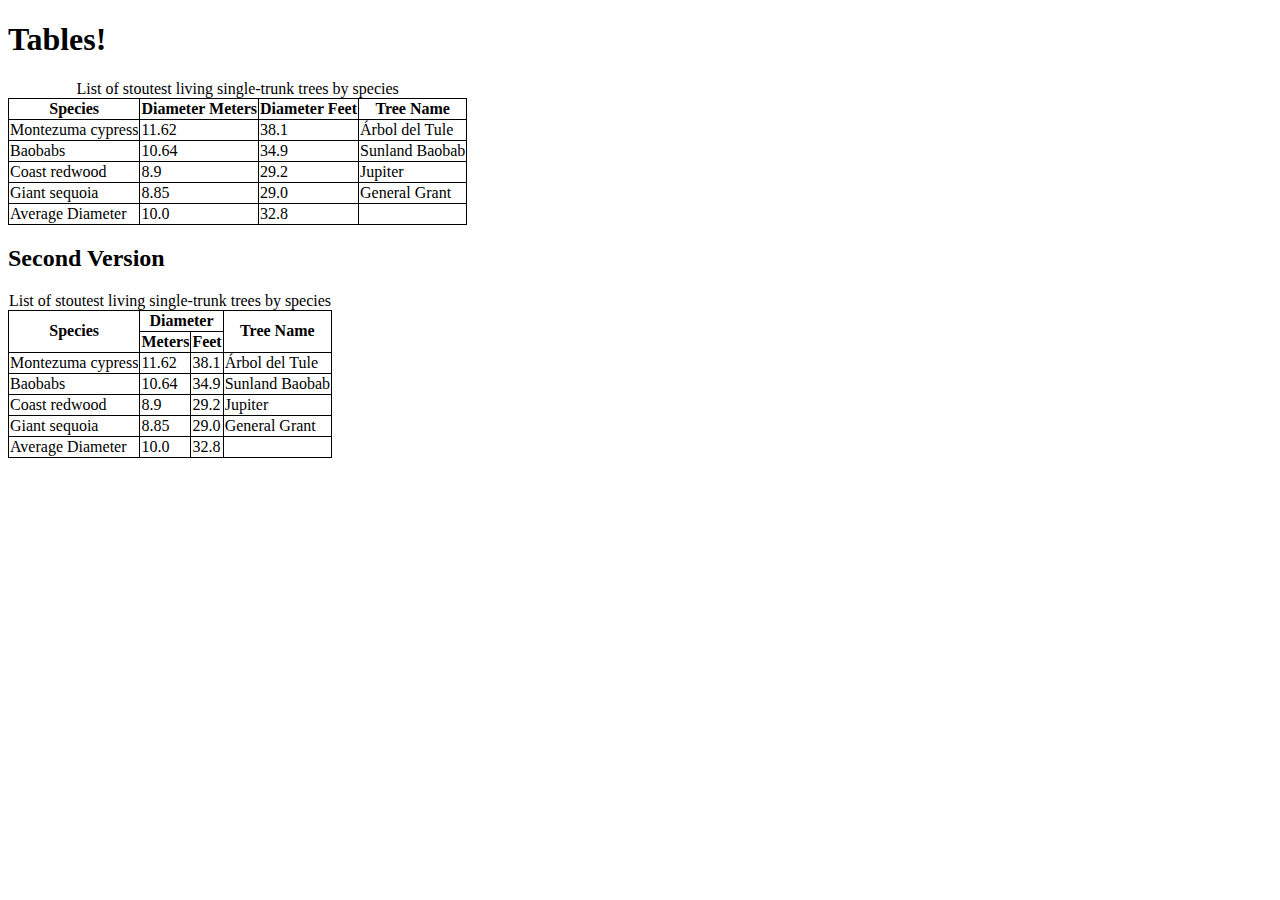
<file: day3.html>
<!DOCTYPE html>
<html lang="en">

<head>
  <meta charset="UTF-8">
  <meta name="viewport" content="width=device-width, initial-scale=1.0">
  <meta http-equiv="X-UA-Compatible" content="ie=edge">
  <title>Tables Demo</title>
</head>

<style>
  table {
    border-collapse: collapse;
    border: 1px solid black;
  }

  td,
  tr,
  th {
    border: 1px solid black;
  }
</style>

<body>
  <h1>Tables!</h1>
  <table>
    <caption>List of stoutest living single-trunk trees by species</caption>
    <thead>
      <tr>
        <th>Species</th>
        <th>Diameter Meters</th>
        <th>Diameter Feet</th>
        <th>Tree Name</th>
      </tr>
    </thead>
    <tbody>
      <tr>
        <td>Montezuma cypress</td>
        <td>11.62</td>
        <td>38.1</td>
        <td>Árbol del Tule</td>
      </tr>
      <tr>
        <td>Baobabs</td>
        <td>10.64</td>
        <td>34.9</td>
        <td>Sunland Baobab</td>
      </tr>
      <tr>
        <td>Coast redwood</td>
        <td>8.9</td>
        <td>29.2</td>
        <td>Jupiter</td>
      </tr>
      <tr>
        <td>Giant sequoia</td>
        <td>8.85</td>
        <td>29.0</td>
        <td>General Grant</td>
      </tr>
    </tbody>
    <tfoot>
      <tr>
        <td>Average Diameter</td>
        <td>10.0</td>
        <td>32.8</td>
      </tr>
    </tfoot>
  </table>

  <h2>Second Version</h2>
  <table>
    <caption>List of stoutest living single-trunk trees by species</caption>
    <thead>
      <tr>
        <th rowspan="2">Species</th>
        <th colspan="2">Diameter</th>
        <th rowspan="2">Tree Name</th>
      </tr>
      <tr>
        <th>Meters</th>
        <th>Feet</th>
      </tr>
    </thead>
    <tbody>
      <tr>
        <td>Montezuma cypress</td>
        <td>11.62</td>
        <td>38.1</td>
        <td>Árbol del Tule</td>
      </tr>
      <tr>
        <td>Baobabs</td>
        <td>10.64</td>
        <td>34.9</td>
        <td>Sunland Baobab</td>
      </tr>
      <tr>
        <td>Coast redwood</td>
        <td>8.9</td>
        <td>29.2</td>
        <td>Jupiter</td>
      </tr>
      <tr>
        <td>Giant sequoia</td>
        <td>8.85</td>
        <td>29.0</td>
        <td>General Grant</td>
      </tr>
    </tbody>
    <tfoot>
      <tr>
        <td>Average Diameter</td>
        <td>10.0</td>
        <td>32.8</td>
      </tr>
    </tfoot>
  </table>
</body>

</html>
</file>
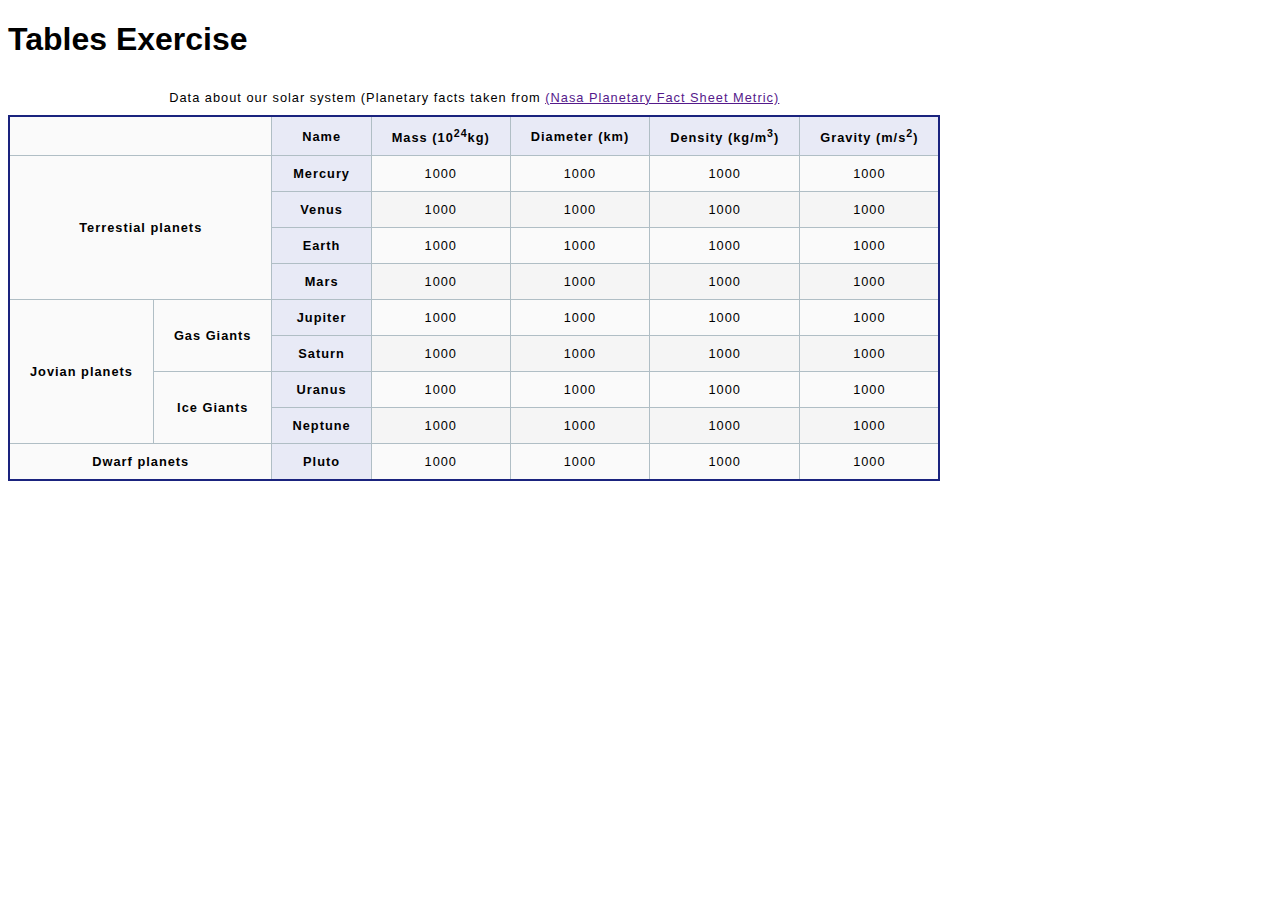
<file: day3hw.html>
<!DOCTYPE html>
<html lang="en">

<head>
  <meta charset="UTF-8">
  <meta name="viewport" content="width=s, initial-scale=1.0">
  <meta http-equiv="X-UA-Compatible" content="ie=edge">
  <link rel="stylesheet" href="media/table.css">
  <title>Tables Exercise</title>
</head>

<body>
  <h1>Tables Exercise</h1>
    <table>
      <caption>Data about our solar system (Planetary facts taken from <a href=""> <u>(Nasa Planetary Fact Sheet Metric)</u></a></caption>
      <thead>
          <td colspan="4"></td>
          <th><b>Name</b></th>
          <th><b>Mass (10<sup>24</sup>kg)</b></th>
          <th><b>Diameter (km)</b></th>
          <th><b>Density (kg/m<sup>3</sup>)</b></th>
          <th><b>Gravity (m/s<sup>2</sup>)</b></th>
      </thead>
      <tbody>
        <tr>
          <td rowspan="4" colspan="4"><b>Terrestial planets</b></td>
          <th><b>Mercury</b></th>
          <td>1000</td>
          <td>1000</td>
          <td>1000</td>
          <td>1000</td>
        </tr>
        <tr>
          <th><b>Venus</b></th>
          <td>1000</td>
          <td>1000</td>
          <td>1000</td>
          <td>1000</td>
        </tr>
        <tr>
          <th><b>Earth</b></th>
          <td>1000</td>
          <td>1000</td>
          <td>1000</td>
          <td>1000</td>
        </tr>
        <tr>
          <th><b>Mars</b></th>
          <td>1000</td>
          <td>1000</td>
          <td>1000</td>
          <td>1000</td>
        </tr>
        <tr>
          <td colspan="2" rowspan="4"><b>Jovian planets</b></td>
          <td rowspan="2" colspan="2"><b>Gas Giants</b></td>
          <th><b>Jupiter</b></th>
          <td>1000</td>
          <td>1000</td>
          <td>1000</td>
          <td>1000</td>
        </tr>
        <tr>
          <th><b>Saturn</b></th>
          <td>1000</td>
          <td>1000</td>
          <td>1000</td>
          <td>1000</td>
        </tr>
        <tr>
          <td rowspan="2" colspan="2"><b>Ice Giants</b></td>
          <th><b>Uranus</b></th>
          <td>1000</td>
          <td>1000</td>
          <td>1000</td>
          <td>1000</td>
        </tr>
        <tr>
          <th><b>Neptune</b></th>
          <td>1000</td>
          <td>1000</td>
          <td>1000</td>
          <td>1000</td>
        </tr>
        <tr>
          <td colspan="4"><b>Dwarf planets</b></td>
          <th><b>Pluto</b></th>
          <td>1000</td>
          <td>1000</td>
          <td>1000</td>
          <td>1000</td>
        </tr>
      </tbody>
    </table>

</body>

</html>
</file>
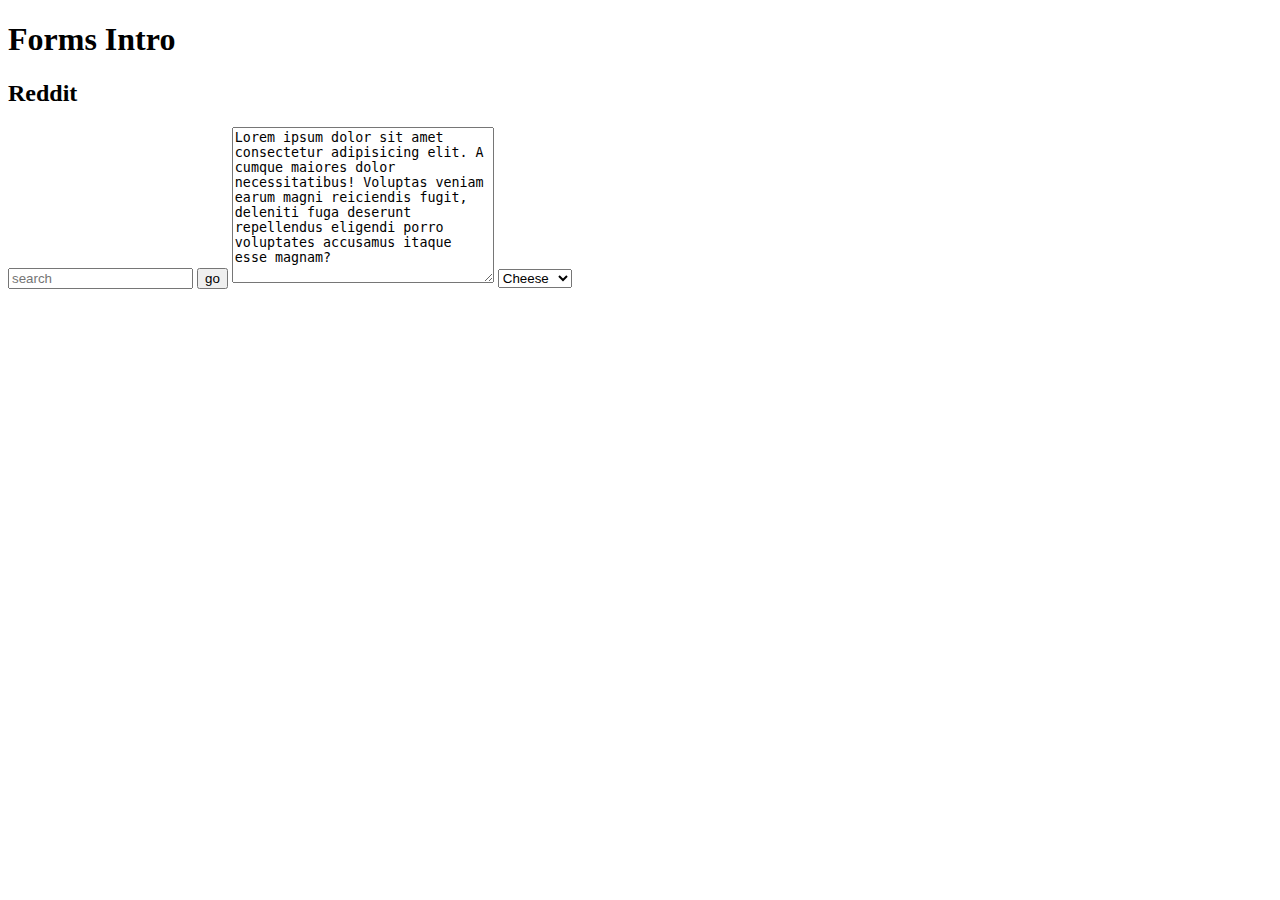
<file: day4.html>
<!DOCTYPE html>
<html lang="en">
<head>
    <meta charset="UTF-8">
    <meta name="viewport" content="width=device-width, initial-scale=1.0">
    <title>Document</title>
</head>
<body>
    <h1>Forms Intro</h1>
    <!-- <h2>Text Input</h2> -->
    <!-- <label for="username">username</label>
    <input type="text" name="" id="username" placeholder="username">
    <label for="city">City</label>
    <input type="text" placeholder="email" value="Harare" id="city">
    <label for="email">Email</label>
    <input type="email" id="email">
    <label for="color"></label>
    <input type="color" name="color" value="#fefefe" id="color">
    <label for="number">Number</label>
    <input type="number" min="0" max="20" step="2" id="number">
    <label for="passsword">passsword</label>
    <input type="password" name="" id="" placeholder="*****" id="password"> -->
<!-- <form action="http://www.google.com">
    <input type="text" name="username" id="" placeholder="name">
    <input type="password" name="password" placeholder="password">
    <button>Submit</button>
</form> -->

<h2>Reddit</h2>
<form action="http://www.reddit.com/search">
    <input type="text" name="q" id="" placeholder="search">
    <input type="submit" value="go">
    <textarea name="" id="" cols="30" rows="10">Lorem ipsum dolor sit amet consectetur adipisicing elit. A cumque maiores dolor necessitatibus! Voluptas veniam earum magni reiciendis fugit, deleniti fuga deserunt repellendus eligendi porro voluptates accusamus itaque esse magnam?</textarea>
    <select name="" id="">
        <option value="">Cheese</option>
        <option value="">Polony</option>
        <option value="">Chingwa</option>
        <option value="">Domasi</option>
    </select>
</form>
</body>
</html>
</file>
<file: media/table.css>
html {
	font-family: sans-serif;
}

table {
	border-collapse: collapse;
	border: 2px solid #1a237e;
	letter-spacing: 1px;
	font-size: 0.8rem;
}

td,
th {
	border: 1px solid #b0bec5;
	padding: 10px 20px;
}

th {
	background-color: #e8eaf6;
}

td {
	text-align: center;
}

tr:nth-child(even) td {
	background-color: #f5f5f5;
}

tr:nth-child(odd) td {
	background-color: #fafafa;
}

caption {
	padding: 10px;
}
</file>
